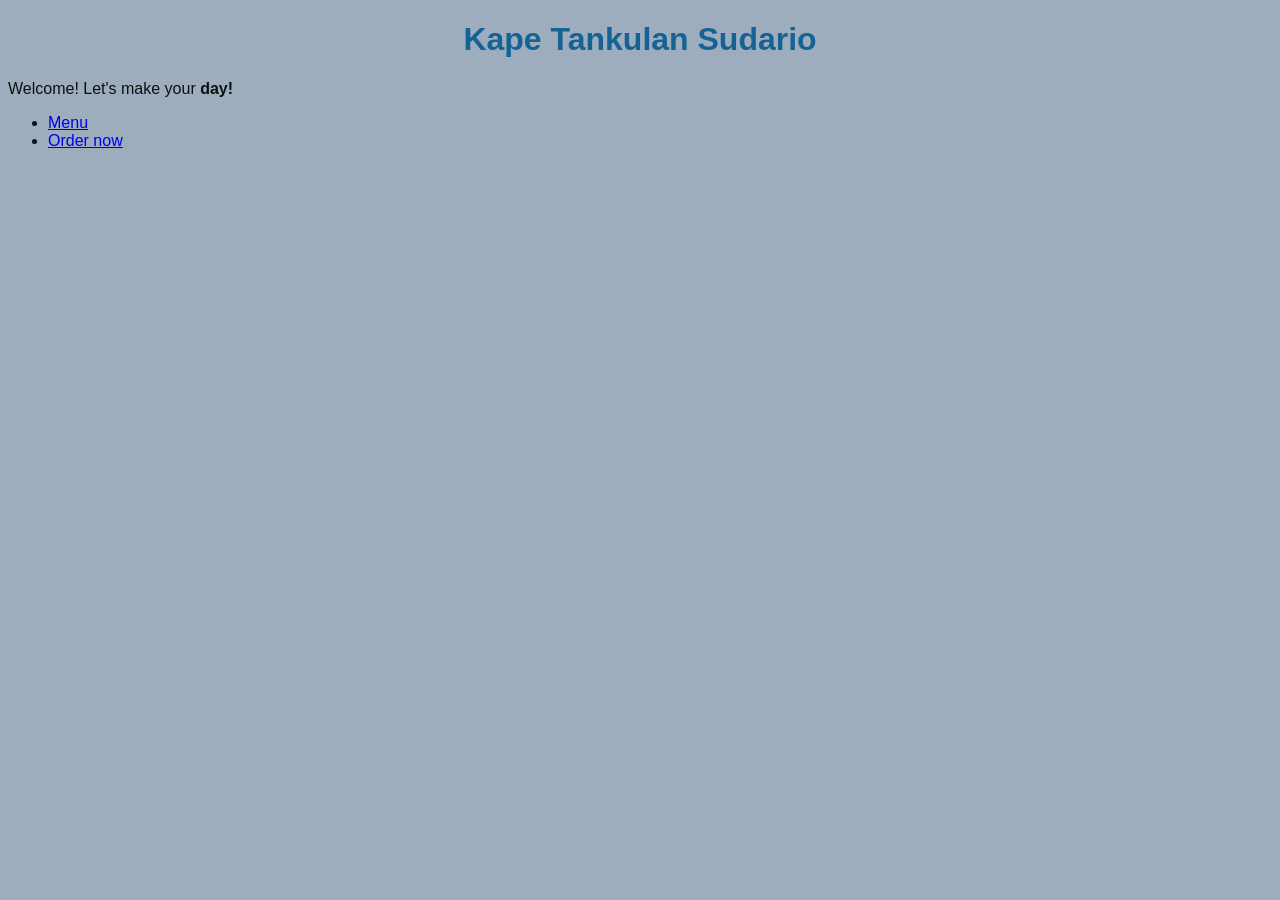
<file: index.html>
<!DOCTYPE html>
<html lang="en">
<head>
    <meta charset="UTF-8">
    <meta name="viewport" content="width=device-width, initial-scale=1.0">
   <link rel="stylesheet" href="styles.css">
    <title> Kape Tankulan Sudario</title>
</head>
<body>
    <h1>Kape Tankulan Sudario</h1>
     <p class="Welcome">Welcome! Let's make your <strong>day!</strong></p>
       <ul>
        <li><a href="pages/menu.html">Menu</a></li>
        <li><a href="pages/order.html">Order now</a></li>
    </ul>

</body>
</html>
</file>
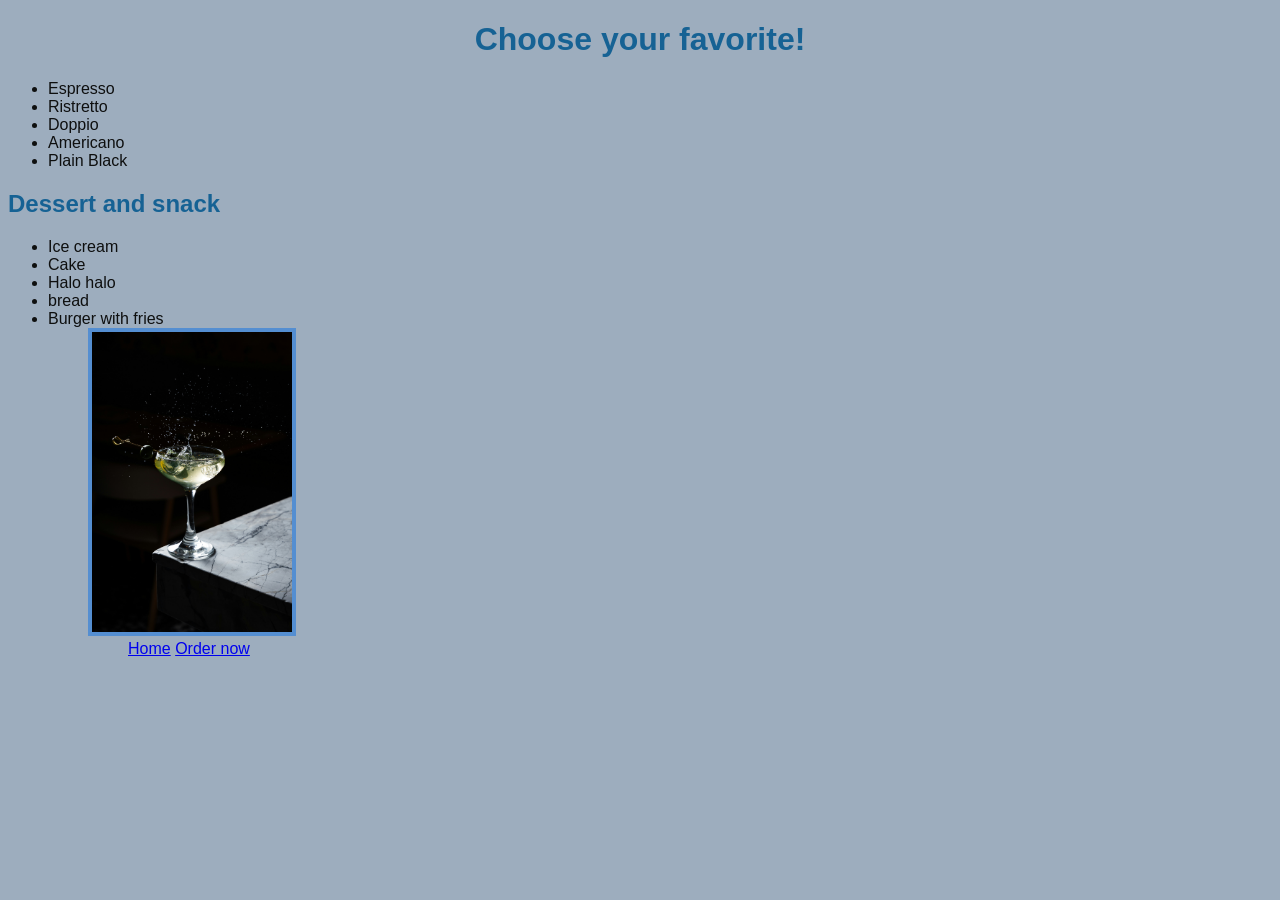
<file: pages/menu.html>
<!DOCTYPE html>
<html lang="en">
<head>
    <meta charset="UTF-8">
    <meta name="viewport" content="width=device-width, initial-scale=1.0">
     <link rel="stylesheet" href="../styles.css">
    <title>menu</title>
</head>
<body>
    <h1>Choose your favorite! </h1>
    <ul>
     <li>Espresso</li>
     <li>Ristretto</li>
     <li>Doppio</li>
     <li>Americano</li>
     <li> Plain Black</li>
    </ul>
    <h2>Dessert and snack</h2>
    <ul>
    <li>Ice cream</li>
    <li>Cake</li>
    <li>Halo halo</li>
    <li>bread</li>
    <li>Burger with fries</li>
    <ul>



     <img src="../images/drink.jpg" alt="a martini with a splash of water on top of it" width="200">
 <ul>



    <!---back home: up one folder-->
    <a href="../index.html">Home</a>
    <!--Back to food: same folder-->
    <a href="./order.html">Order now</a> 
</ul> 
</body>
</html>
</file>
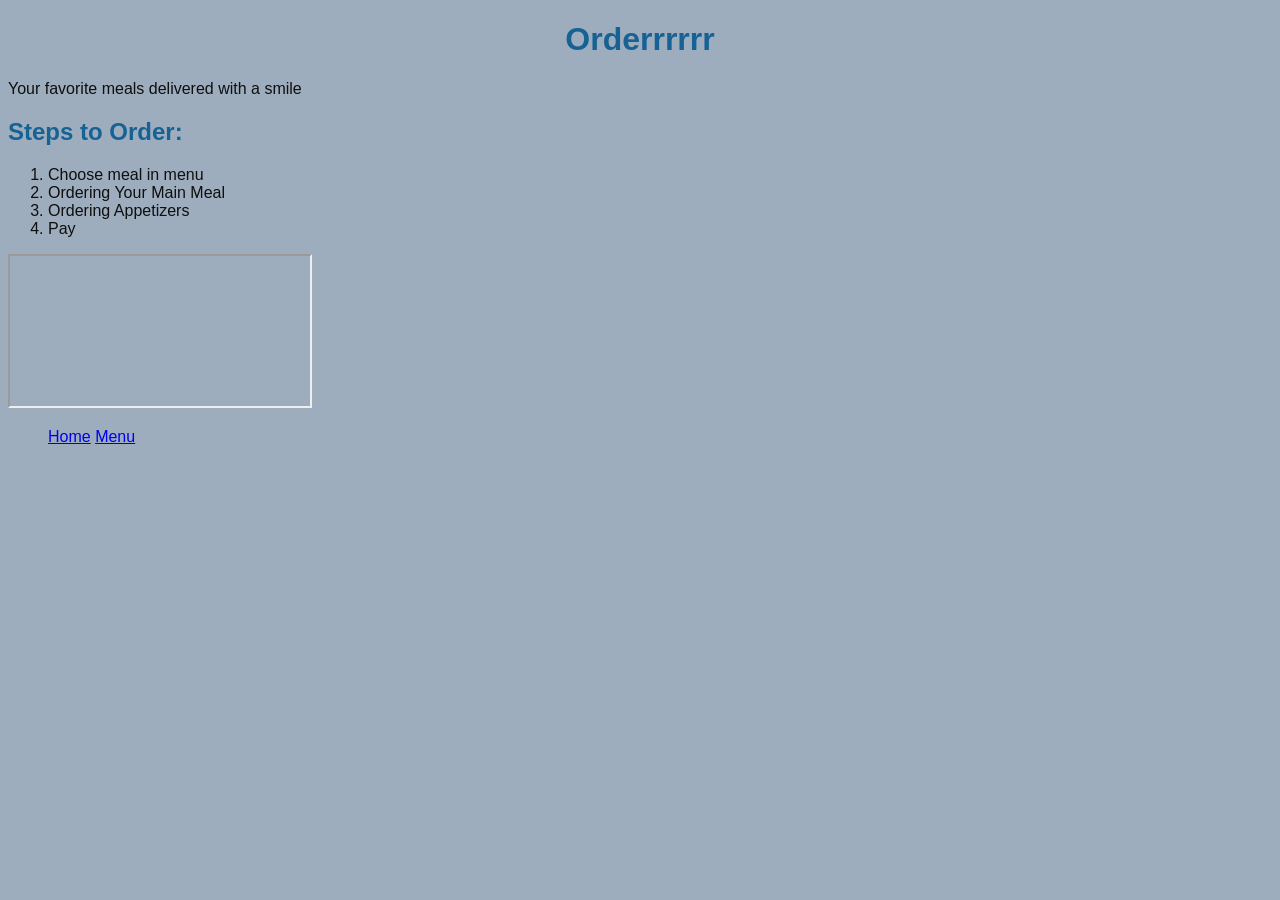
<file: pages/order.html>
<!DOCTYPE html>
<html lang="en">
<head>
    <meta charset="UTF-8">
    <meta name="viewport" content="width=device-width, initial-scale=1.0">
    <link rel="stylesheet" href="../styles.css">
    <title>Order na</title>
</head>
<body>
    <h1> Orderrrrrr</h1>
    <p >Your favorite meals delivered with a smile </p>
    <h2> Steps to Order: </h2>
    <ol>
        <li> Choose meal in menu</li>
        <li> Ordering Your Main Meal</li>
        <li>  Ordering Appetizers </li>
        <li> Pay </li>
    </ol>

    <iframe target="https://share.google/svzeeLkOgUAeskHd4"rel="noopener noreferrer"></iframe>
    

    <ul>
    <!---back home: up one folder-->
    <a href="../index.html">Home</a>
    <!--Back to food: same folder-->
    <a href="./menu.html">Menu</a> 
</ul> 
</body>
</html>
</file>
<file: styles.css>
body {
    font-family: Arial, sans-serif;
    color: #0e0f0f;
    background-color: #9dadbe;
}

h1, h2 {
    color: #166294;
}

h1 {
    text-align: center;
}
.intro{
    font-size:20px;
}

.tip{
 background-color: #FFF4CC;
    padding: 16px;
    border: 2px solid #00c9ed;
    margin: 24px 0;
}

img{
    border: 4px solid #548ed1;
}
</file>
